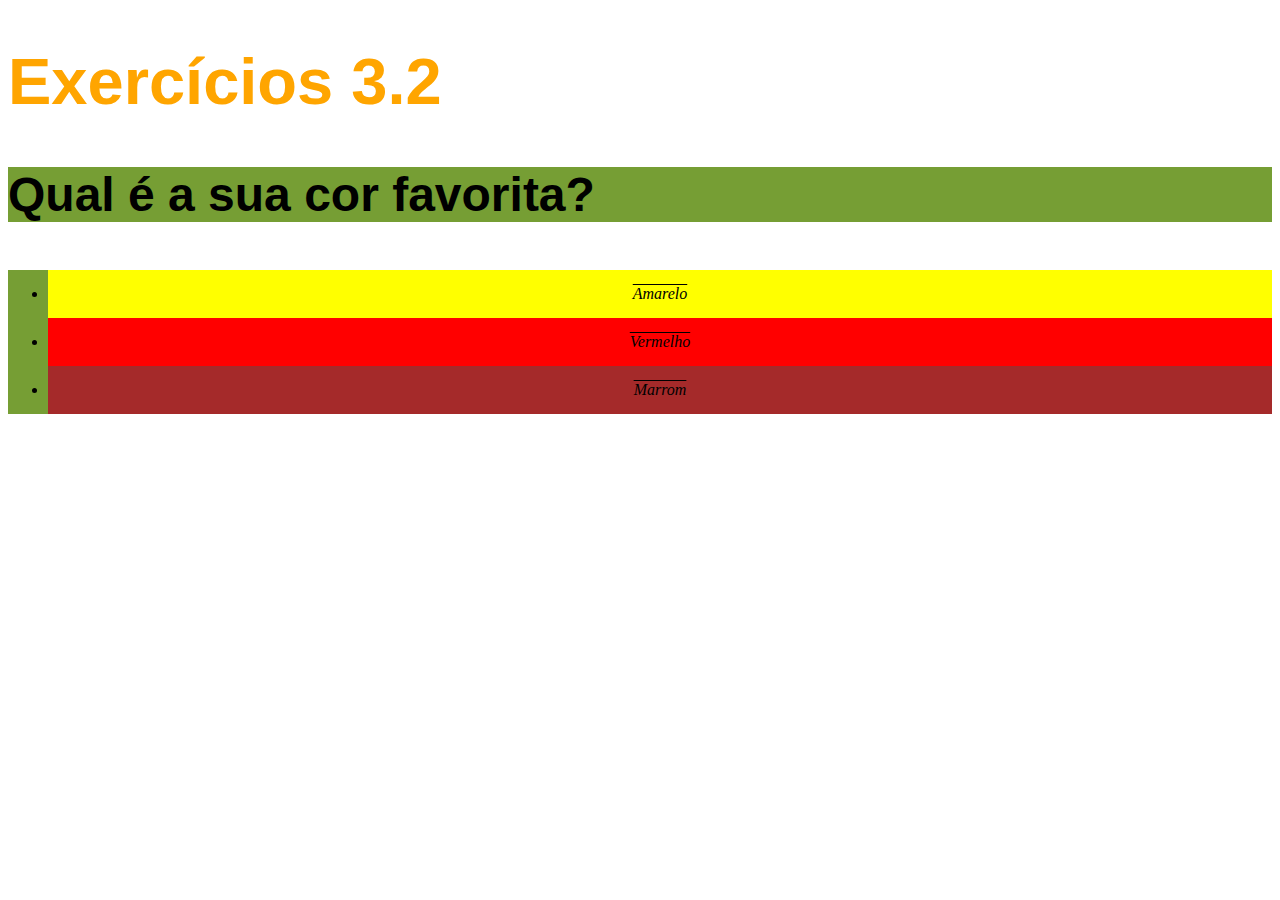
<file: fundamentos/bloco-03-introducao-a-html-e-css/dia-02-html-css-primeiros-passos-em-css/index.html>
<!DOCTYPE html>
<html lang="pt-br">
  <head>
    <meta charset="UTF-8">
    <title>HTML</title>
    <link rel="stylesheet" type="text/css" href="style.css">
    <style></style>
  </head>
  <body>
    <h1>Exercícios 3.2</h1>
    <p class="alt_background">Qual é a sua cor favorita?</p>
    <ul class="alt_background">
      <li id="amarelo">Amarelo</li>
      <li id="vermelho">Vermelho</li>
      <li id="marrom">Marrom</li>
    </ul>
  </body>
</html>
</file>
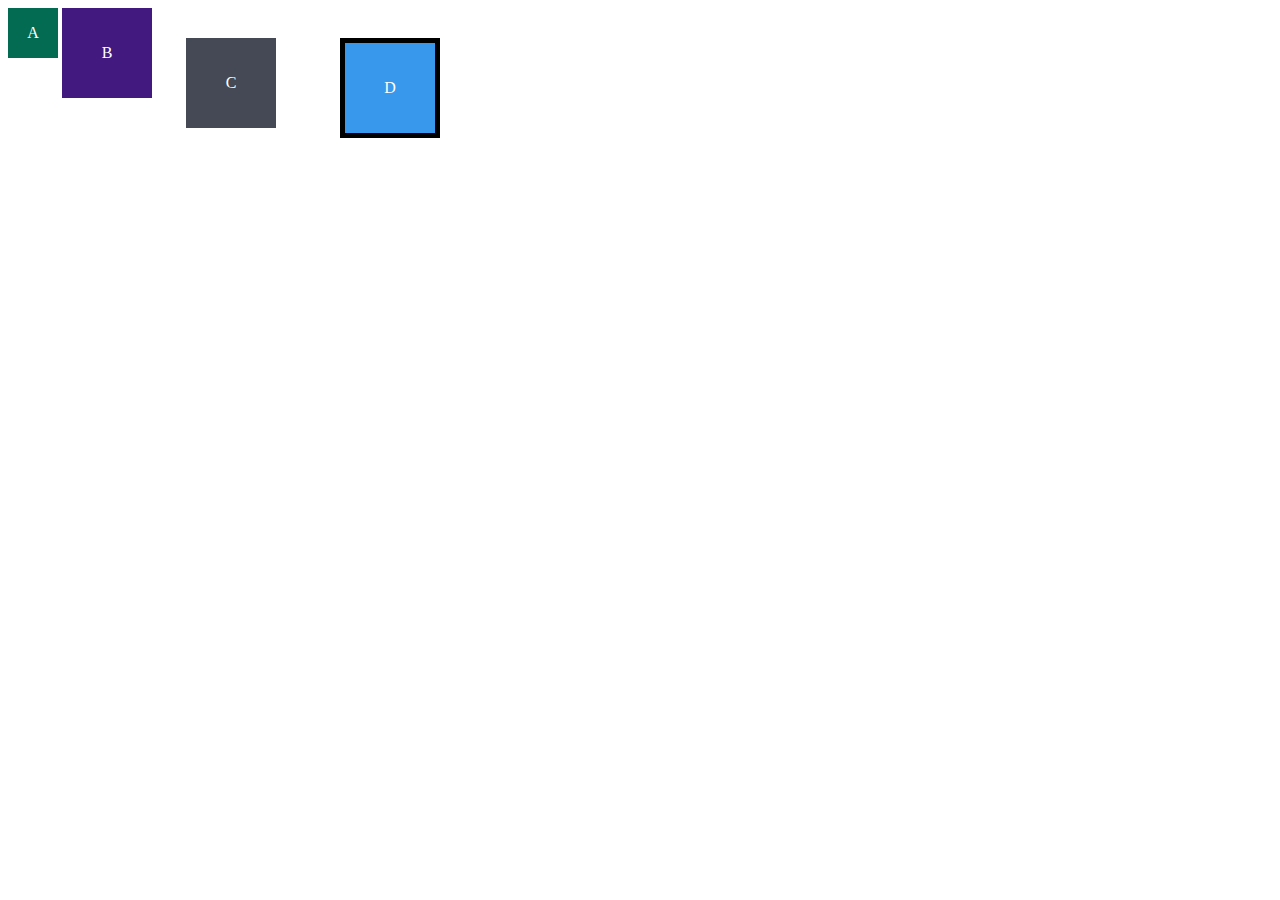
<file: fundamentos/bloco-03-introducao-a-html-e-css/dia-03-html-css-seletores-e-posicionamento/index.html>
<!DOCTYPE html>
<html lang="en">
<head>
  <meta charset="UTF-8">
  <meta name="viewport" content="width=device-width, initial-scale=1.0">
  <title>Exercício de Fixação: box model</title>
  <link rel="stylesheet" href="style.css">
</head>
<body>
  <div class="caixa width-and-height" style="background: #036b52">A</div>
  <div class="caixa width-and-height padding" style="background: #41197f;">B</div>
  <div class="caixa width-and-height padding margin" style="background: #444955">C</div>
  <div class="caixa width-and-height padding margin border" style="background: #3898EC">D</div>
</body>
</html>
</file>
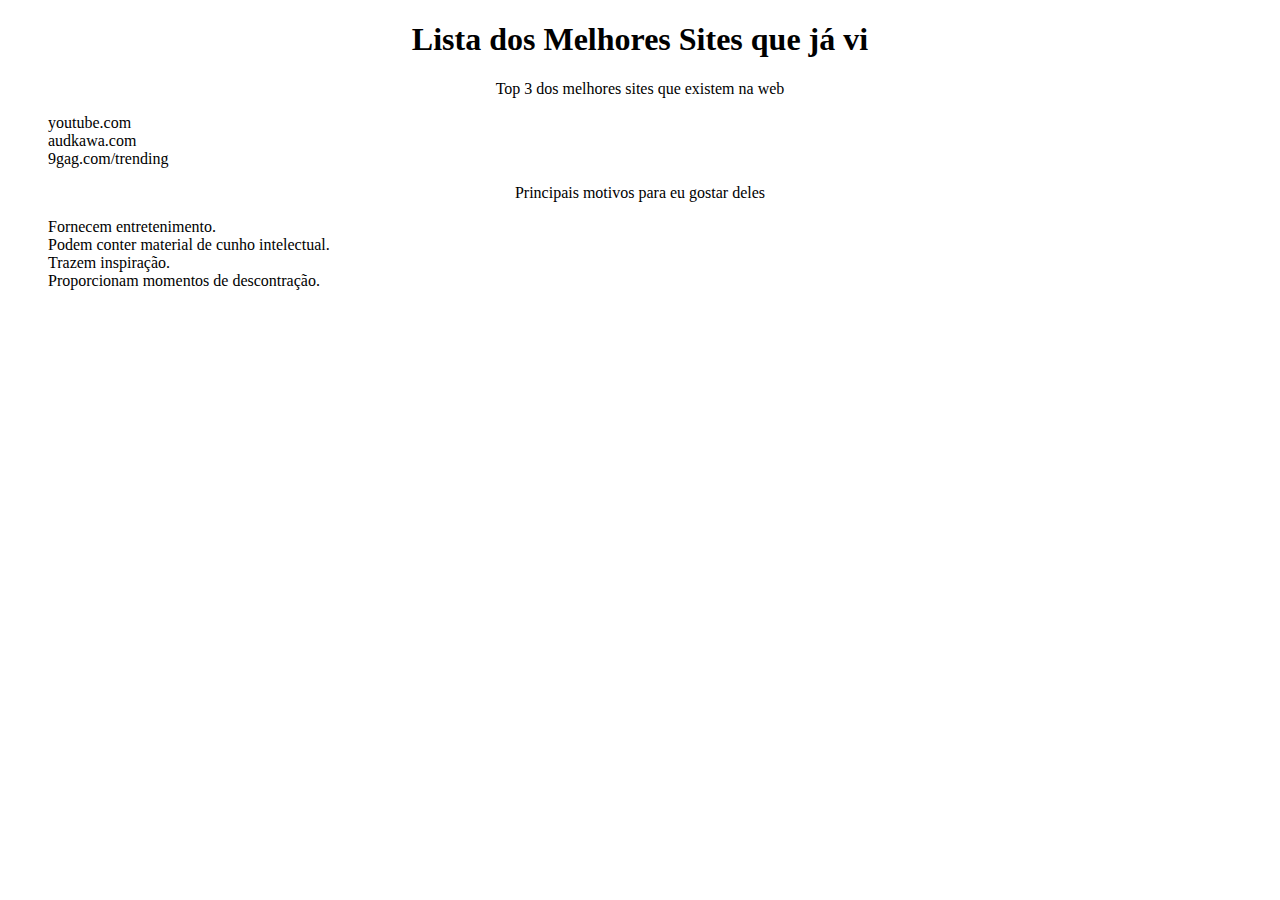
<file: fundamentos/bloco-03-introducao-a-html-e-css/dia-03-html-css-seletores-e-posicionamento/exercicio-3/index.html>
<!DOCTYPE html>
<html lang="pt-br">

<head>
    <meta charset="UTF-8" />
    <title>Agrupando Seletores</title>
    <link rel="stylesheet" href="style.css" />
</head>

<body>
    <h1>Lista dos Melhores Sites que já vi</h1>
    <p>
        Top 3 dos melhores sites que existem na web
        <ol>
            <li>youtube.com</li>
            <li>audkawa.com</li>
            <li>9gag.com/trending</li>
        </ol>
    </p>
    <p>
        Principais motivos para eu gostar deles
        <ul>
            <li>Fornecem entretenimento.</li>
            <li>Podem conter material de cunho intelectual.</li>
            <li>Trazem inspiração.</li>
            <li>Proporcionam momentos de descontração.</li>
        </ul>
    </p>
</body>

</html>
</file>
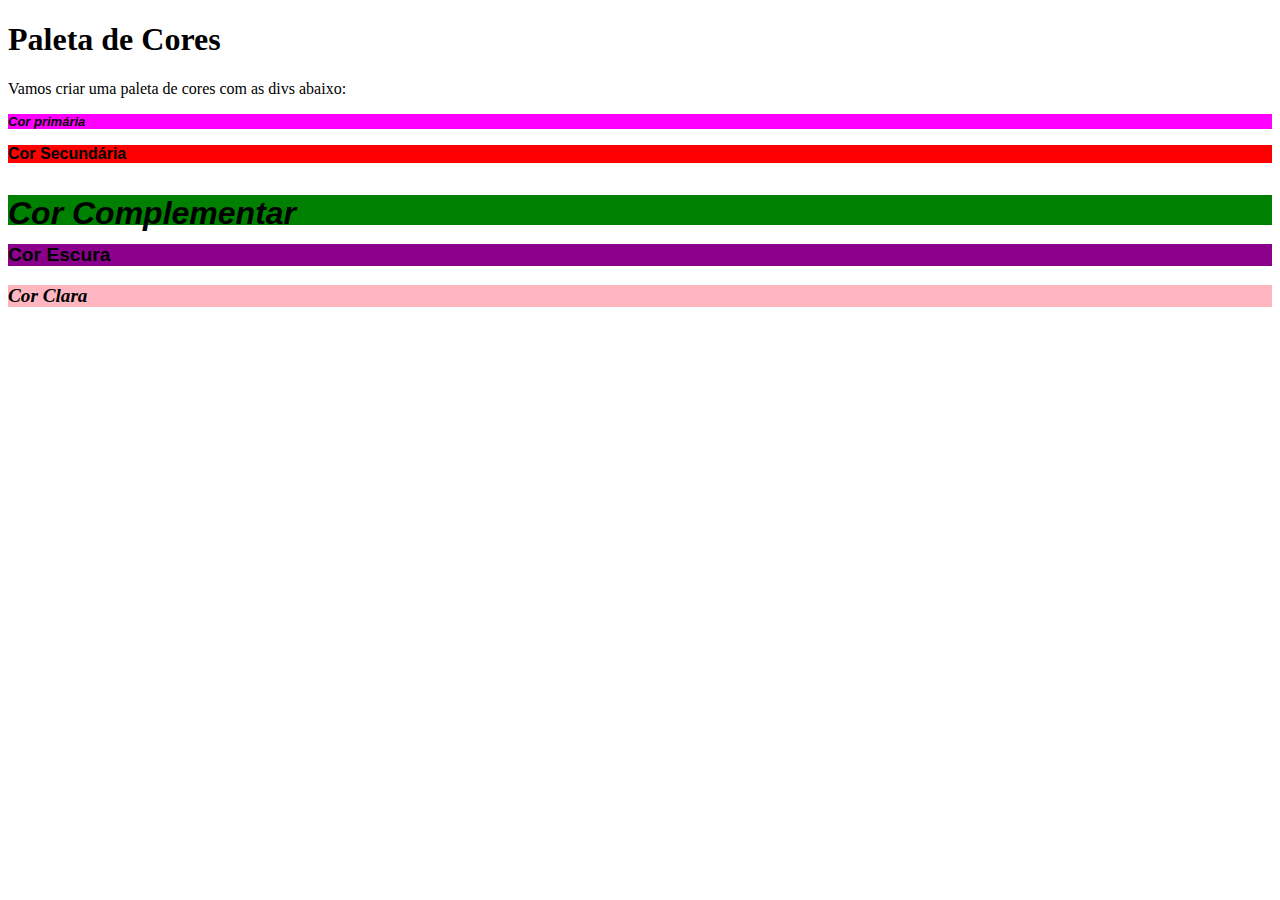
<file: fundamentos/bloco-03-introducao-a-html-e-css/dia-03-html-css-seletores-e-posicionamento/exercicio-4/index.html>
<!DOCTYPE html>
<html lang="pt-br">
<head>
  <meta charset="UTF-8">
  <title>Pseudoclasses</title>
  <link rel="stylesheet" href="style.css">
</head>
<body>
  <h1>Paleta de Cores</h1>
  <p>Vamos criar uma paleta de cores com as divs abaixo:</p>
  <div>
    <h3>Cor primária</h3>
  </div>
  <div>
    <h3>Cor Secundária</h3>
  </div>
  <div>
    <h3>Cor Complementar</h3>
  </div>
  <div>
    <h3>Cor Escura</h3>
  </div>
  <div>
    <h3>Cor Clara</h3>
  </div>
</body>
</html>
</file>
<file: fundamentos/bloco-03-introducao-a-html-e-css/dia-02-html-css-primeiros-passos-em-css/style.css>
body {
    font-size: 16px;
  }

  h1 {
    font-size: 65px;
    font-family: sans-serif;
    color: orange;
  }

  p {
    font-weight: 600;
    font-size: 3em;
    font-family: sans-serif;
  }

  li {
    font-style: oblique;
    line-height: 3em;
    text-align: center;
    text-decoration: overline;
    color: black;
  }

  .alt_background {
    background-color: rgb(118, 158, 52);
  }

  #amarelo {
    background-color: yellow;
  }

  #vermelho {
    background-color: red;
  }

  #marrom {
    background-color: brown;
  }
</file>
<file: fundamentos/bloco-03-introducao-a-html-e-css/dia-03-html-css-seletores-e-posicionamento/style.css>
.caixa {
    color: white;
    display: inline-block;
    line-height: 50px;
    text-align: center;
    vertical-align: top;
  }
  
  .width-and-height {
    height: 50px;
    width: 50px;
  }
  
  /* insira na classe abaixo um padding de 20px para aplicá-lo aos itens B, C e D */
  .padding {
    padding: 20px;
  
  }
  
  /* insira na classe abaixo uma margem de 30px para aplicá-la aos itens C e D */
  .margin {
    margin: 30px;
  
  }
  
  /* insira na classe abaixo uma borda com valor '5px solid black' para aplicá-la ao item D */
  .border {
    border: 5px solid black;
  
  }
</file>
<file: fundamentos/bloco-03-introducao-a-html-e-css/dia-03-html-css-seletores-e-posicionamento/exercicio-3/style.css>
h1, p {
    text-align: center;
}

ol, ul{
    list-style: none;
}

li:hover {
    background-color: blueviolet;
}

li:active {
    font-family: Arial, Helvetica, sans-serif;
}
</file>
<file: fundamentos/bloco-03-introducao-a-html-e-css/dia-03-html-css-seletores-e-posicionamento/exercicio-4/style.css>
div :hover {
    border: solid gray;
}


div:nth-child(odd) {
    font-style: italic;
}


div:nth-of-type(1) {
    background-color: magenta;
}
div:nth-of-type(1) h3 {
    font-size: small;
    font-family: 'Franklin Gothic Medium', 'Arial Narrow', Arial, sans-serif;
}


div:nth-of-type(2) {
    background-color: red;
}
div:nth-of-type(2) h3 {
    font-size: medium;
    font-family: 'Lucida Sans', 'Lucida Sans Regular', 'Lucida Grande', 'Lucida Sans Unicode', Geneva, Verdana, sans-serif;
}


div:nth-of-type(3) {
    height: 30px ;
    background-color: green;
}
div:nth-of-type(3) h3 {
    font-size: xx-large;
    font-family: Arial, Helvetica, sans-serif;
}


div:nth-of-type(4) {
    background-color: darkmagenta;
}
div:nth-of-type(4) h3 {
    font-size: larger;
    font-family: Impact, Haettenschweiler, 'Arial Narrow Bold', sans-serif;
}


div:nth-of-type(5) {
    background-color: lightpink;
}
div:nth-of-type(5) h3 {
    font-size: larger;
    font-family: 'Times New Roman', Times, serif;
}
</file>
